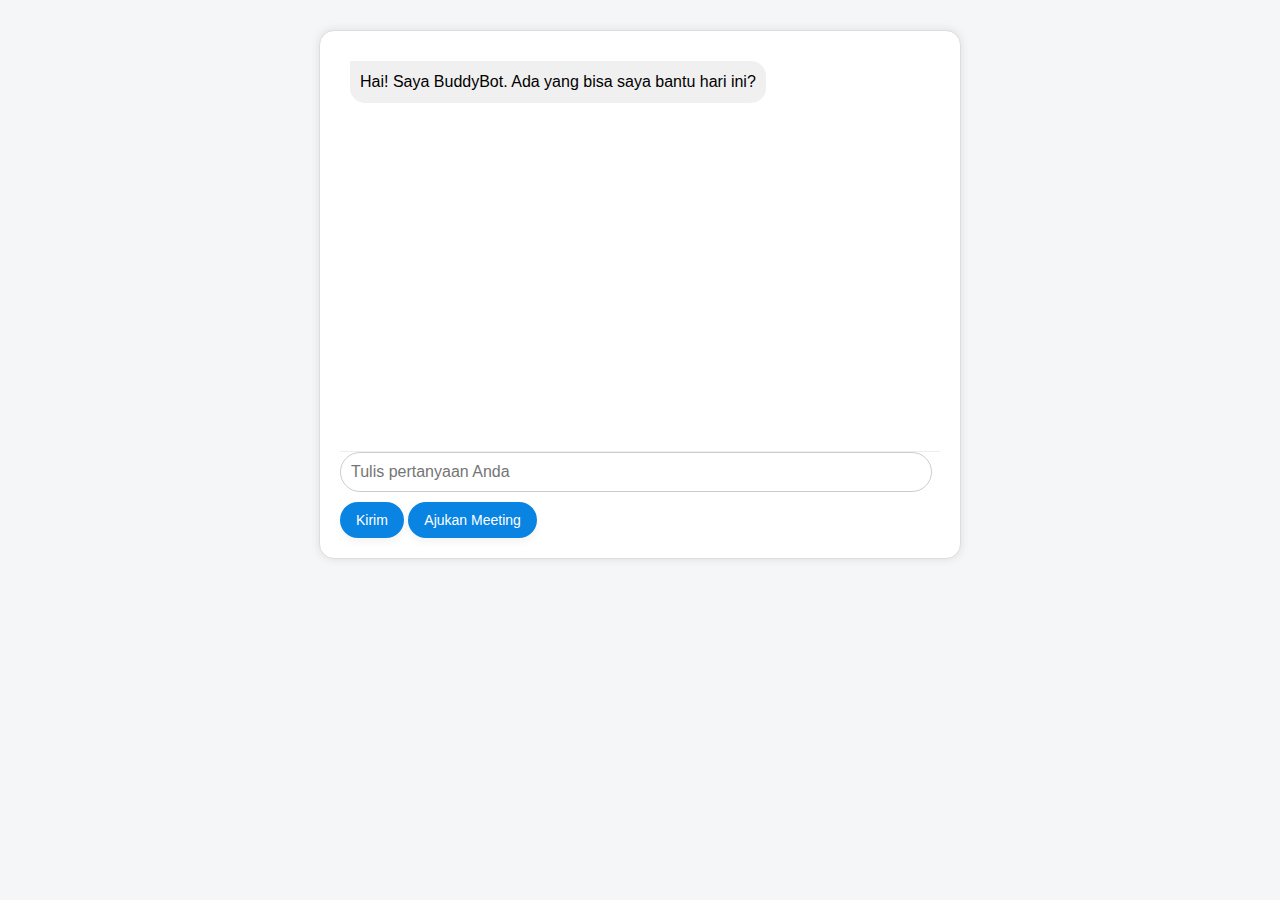
<file: frontend/index.html>
<!DOCTYPE html>
<html lang="id">
    <head>
        <meta charset="UTF-8">
        <title>BuddyBot</title>
        <link rel="stylesheet" href="style.css">
    </head>
    <body>
        <div class="chatbot">
            <div class="chatlog" id="chatlog"></div>
            <input type="text" id="message" class="chat-input" placeholder="Tulis pertanyaan Anda"/>
            <button onclick="sendMessage()">Kirim</button> <button onclick ="scheduleMeeting()">Ajukan Meeting</button>

            <div id="meeting-popup" class="popup">
                <div class="popup-content">
                    <span class="close-btn" onclick="closeMeetingPopup()">&times;</span>
                    <h3>Pengajuan Jadwal Meeting</h3>
                    <label>Nama: </label>
                    <input type="text" id="meeting-name" class="form-input"><br>
                    <label>Email: </label>
                    <input type="email" id="meeting-email" class="form-input"><br>
                    <label>Tanggal: </label>
                    <input type="date" id="meeting-date" class="form-input"><br>
                    <label>Waktu: </label>
                    <input type="time" id="meeting-time" class="form-input"><br>
                    <label>Topik Diskusi: </label>
                    <input type="text" id="meeting-topic" class="form-input"><br>
                    <button onclick="submitMeeting()">Kirim</button>
                </div>
            </div>

        </div>
        <script src="script.js"></script>
    </body>
</html>
</file>
<file: frontend/style.css>
body {
    margin: 0;
    padding: 0;
    font-family: 'Segoe UI', sans-serif;
    background-color: #f4f6f8;
}

.chatbot {
    max-width: 600px;
    margin: 30px auto;
    background: white;
    border: 1px solid #ddd;
    border-radius: 15px;
    box-shadow: 0 0 10px rgba(0, 0, 0, 0.1);
    overflow: hidden;
    padding: 20px;
}

#chatlog {
    height: 400px;
    overflow-y: auto;
    border-bottom: 1px solid #eee;
    display: flex;
    flex-direction: column;
    gap: 10px;
}

.user {
  background-color: #dcf8c6;
  padding: 10px;
  margin: 10px;
  border-radius: 15px 0 15px 15px;
  max-width: 80%;
  align-self: flex-end;
  text-align: right;
  line-height: 1.4;
  white-space: pre-line;
}

.bot {
  background-color: #f1f0f0;
  padding: 10px;
  margin: 10px;
  border-radius: 0 15px 15px 15px;
  max-width: 80%;
  align-self: flex-start;
  text-align: left;
  line-height: 1.4;
  white-space: pre-line;
}

.chat-input {
  width: 80%;
  padding: 8px;
  border: 1px solid #ccc;
  border-radius: 5px;
  font-size: 16px;
}

#message {
    width: 95%;
    padding: 10px;
    border-radius: 20px;
    border: 1px solid #ccc;
    margin-right: 5px;
}

.feedback {
    margin-top: 8px;
}

.popup {
    display: none;
    position: fixed;
    z-index: 1000;
    left: 0; 
    top: 0;
    width: 100%;
    height: 100%;
    background: rgba(0, 0, 0, 0.4);
}

.popup-content{
    background: #fff;
    padding: 20px;
    width: 350px;
    margin: 10% auto;
    border-radius: 10px;
    position: relative;
}

.close-btn {
    position: absolute;
    right: 10px; top: 5px;
    font-size: 18px;
    cursor: pointer;
}

.form-input {
  width: 90%;
  padding: 6px;
  margin-bottom: 8px;
  border: 1px solid #888;
  border-radius: 4px;
  font-size: 14px;
}

.chatbot button {
    background-color: #0984e3;
    color: #fff;
    padding: 10px 16px;
    margin-top: 10px;
    border: none;
    border-radius: 25px;
    font-size: 14px;
    cursor: pointer;
    transition: all 0.3s ease;
    box-shadow: 0 4px 8px rgba(0, 0, 0, 0.05);
}

.feedback button {
    background-color: #0984e3;
    color: #fff;
    margin-top: 5px;
    border: none;
    border-radius: 0px;
    font-size: 10px;
    cursor: pointer;
    transition: all 0.3s ease;
    box-shadow: 0 4px 8px rgba(0, 0, 0, 0.05);
}

.chatbot button:hover,
.feedback button:hover {
    background-color: #74b9ff;
    transform: translateY(-1px);
    box-shadow: 0 6px 12px rgba(0, 0, 0, 0.1);
}
</file>
